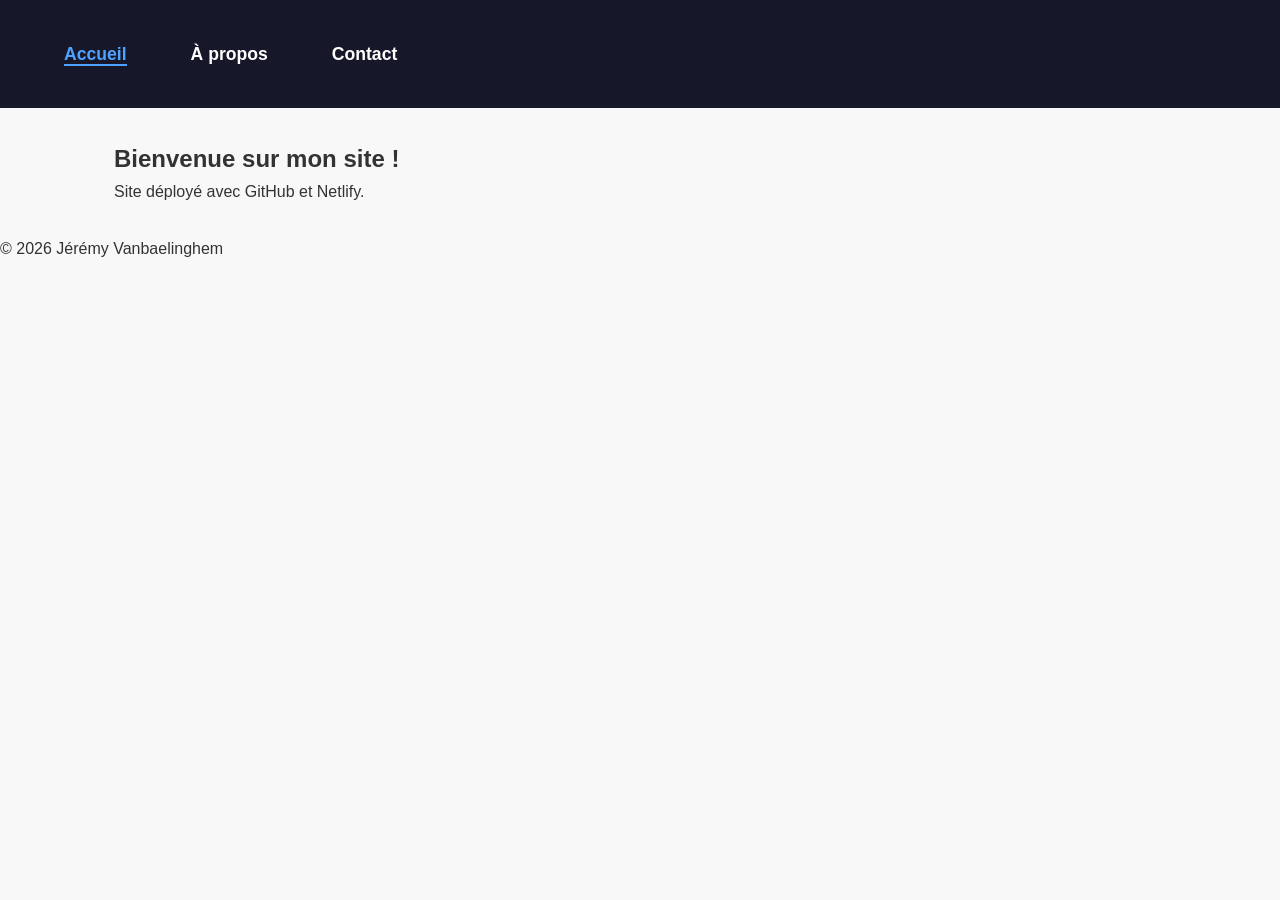
<file: index.html>
<!DOCTYPE html>
<html lang="fr">
<head>
  <meta charset="UTF-8">
  <meta name="viewport" content="width=device-width, initial-scale=1.0">
  <meta name="description" content="Mon site web personnel">
  <title>Mon Site Web — Jérémy</title>

  <link rel="stylesheet" href="assets/css/style.css">
</head>

<body>
  <header>
    <nav class="main-nav" aria-label="Navigation principale">
      <!-- Bouton du menu mobile. Ton JavaScript cherche la classe .burger -->
      <button class="burger" aria-label="Ouvrir le menu">
        ☰
      </button>

      <!-- Ton JavaScript cherche précisément nav ul -->
      <ul>
        <li><a href="index.html" aria-current="page">Accueil</a></li>
        <li><a href="about.html">À propos</a></li>
        <li><a href="contact.html">Contact</a></li>
      </ul>
    </nav>
  </header>

  <main>
    <section class="animate-on-scroll">
      <h1>Bienvenue sur mon site !</h1>
      <p>Site déployé avec GitHub et Netlify.</p>
    </section>
  </main>

  <footer>
    <p>&copy; 2026 Jérémy Vanbaelinghem</p>
  </footer>

  <script src="assets/js/main.js"></script>
</body>
</html>
</file>
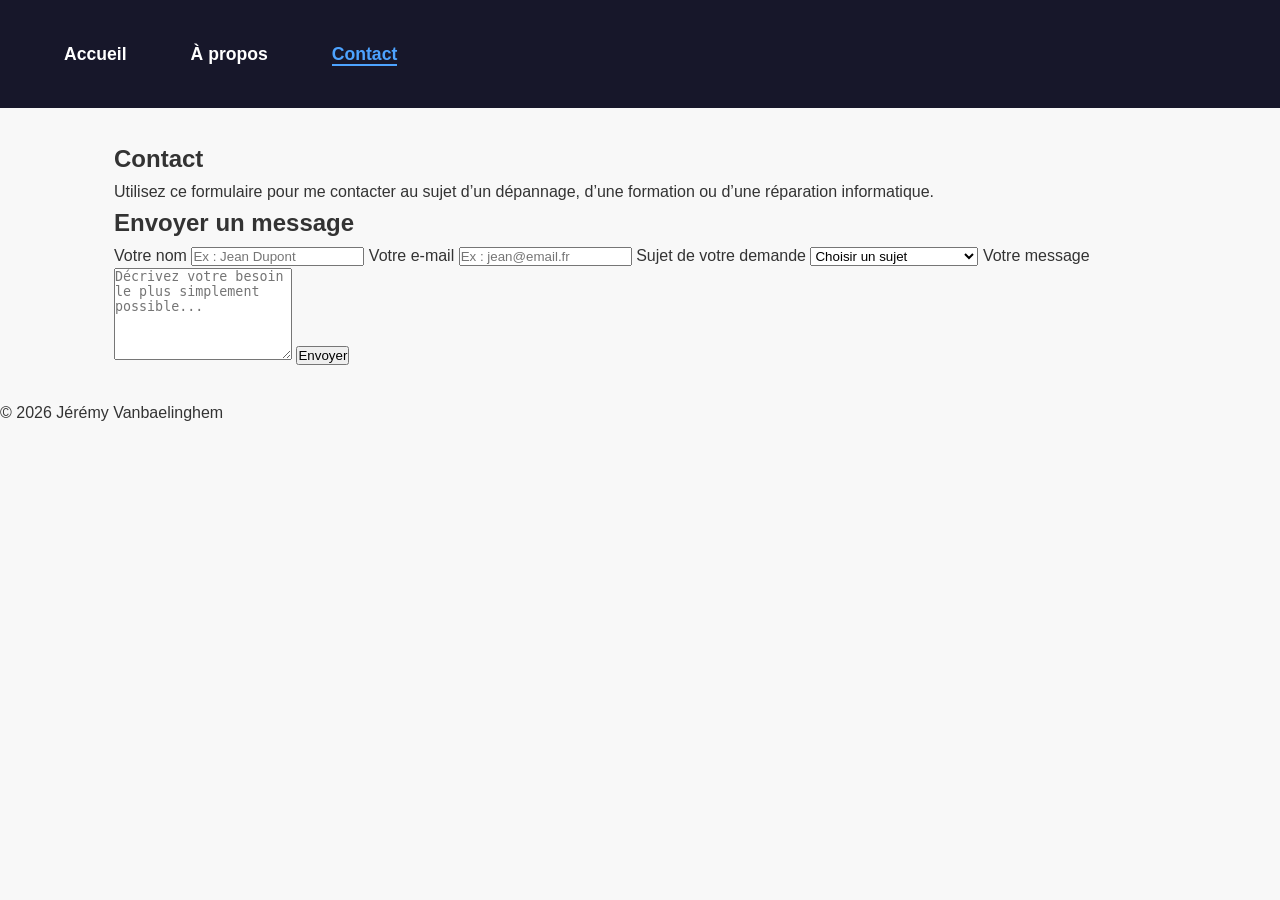
<file: contact.html>
<!DOCTYPE html>
<html lang="fr">
<head>
  <meta charset="UTF-8">
  <meta name="viewport" content="width=device-width, initial-scale=1.0">
  <meta name="description" content="Contactez Jérémy pour une demande de dépannage, formation ou réparation informatique.">
  <title>Contact — Jérémy</title>

  <link rel="stylesheet" href="assets/css/style.css">
</head>

<body>
  <header>
    <nav class="main-nav" aria-label="Navigation principale">
      <!-- Bouton du menu mobile. Ton JavaScript cherche la classe .burger -->
      <button class="burger" aria-label="Ouvrir le menu">
        ☰
      </button>

      <!-- Ton JavaScript cherche précisément nav ul -->
      <ul>
        <li><a href="index.html">Accueil</a></li>
        <li><a href="about.html">À propos</a></li>
        <li><a href="contact.html" aria-current="page">Contact</a></li>
      </ul>
    </nav>
  </header>

  <main>
    <section class="animate-on-scroll">
      <h1>Contact</h1>
      <p>
        Utilisez ce formulaire pour me contacter au sujet d’un dépannage,
        d’une formation ou d’une réparation informatique.
      </p>
    </section>

    <section class="animate-on-scroll">
      <!--
        FORMULAIRE DE CONTACT NETLIFY

        Ce formulaire est écrit directement dans contact.html.
        Netlify va le détecter automatiquement lors du déploiement du site.

        Important :
        - name="contact" donne un nom au formulaire.
        - method="POST" permet d'envoyer les données.
        - data-netlify="true" indique à Netlify qu'il doit gérer ce formulaire.
        - Le champ caché form-name confirme le nom du formulaire envoyé.
      -->
      <form name="contact" method="POST" data-netlify="true" class="contact-form">
        <input type="hidden" name="form-name" value="contact">

        <h2>Envoyer un message</h2>

        <label for="nom">Votre nom</label>
        <input
          type="text"
          id="nom"
          name="nom"
          placeholder="Ex : Jean Dupont"
          required
        >

        <label for="email">Votre e-mail</label>
        <input
          type="email"
          id="email"
          name="email"
          placeholder="Ex : jean@email.fr"
          required
        >

        <label for="sujet">Sujet de votre demande</label>
        <select id="sujet" name="sujet" required>
          <option value="">Choisir un sujet</option>
          <option value="depannage">Dépannage informatique</option>
          <option value="formation">Formation numérique</option>
          <option value="reparation">Réparation</option>
          <option value="autre">Autre demande</option>
        </select>

        <label for="message">Votre message</label>
        <textarea
          id="message"
          name="message"
          rows="6"
          placeholder="Décrivez votre besoin le plus simplement possible..."
          required
        ></textarea>

        <button type="submit">Envoyer</button>
      </form>
    </section>
  </main>

  <footer>
    <p>&copy; 2026 Jérémy Vanbaelinghem</p>
  </footer>

  <script src="assets/js/main.js"></script>
</body>
</html>
</file>
<file: assets/css/style.css>
/* ===== RESET ET BASE ===== */
* {
margin: 0;
padding: 0;
box-sizing: border-box;
}
body {
font-family: 'Segoe UI', Tahoma, Geneva, Verdana, sans-serif;
line-height: 1.6;
color: #333333;
background-color: #f8f8f8;
}
/* ===== NAVIGATION ===== */
header {
background-color: #1a1a2e;
padding: 1rem 2rem;
}
nav a {
color: white;
text-decoration: none;
margin-right: 1.5rem;
font-weight: 500;
transition: color 0.3s;
}
nav a:hover {
color: #B88E23;
}
/* ===== CONTENU PRINCIPAL ===== */
main {
max-width: 1100px;
margin: 2rem auto;
padding: 0 1.5rem;
}

/* =========================
   NAVBAR PROPRE + BURGER
========================= */

header {
  background-color: #17172a;
}

.main-nav {
  padding: 1.5rem 2rem;
}

/* Menu desktop */
.main-nav ul {
  list-style: none;
  margin: 0;
  padding: 0;

  display: flex;
  gap: 2.5rem;
  align-items: center;
}

/* Liens du menu */
.main-nav a {
  color: white;
  text-decoration: none;
  font-weight: bold;
  font-size: 1.1rem;
}

/* Page active */
.main-nav a[aria-current="page"] {
  color: #4da3ff;
  border-bottom: 2px solid #4da3ff;
}

/* Burger caché sur ordinateur */
.burger {
  display: none;
}


/* =========================
   VERSION MOBILE
========================= */

@media (max-width: 768px) {
  .burger {
    display: block;
    background: none;
    border: none;
    color: white;
    font-size: 2rem;
    cursor: pointer;
    margin-bottom: 1rem;
  }

  /* Sur mobile, le menu est caché par défaut */
  .main-nav ul {
    display: none;
    flex-direction: column;
    align-items: flex-start;
    gap: 1rem;
  }

  /* Quand le JS ajoute .active, le menu apparaît */
  .main-nav ul.active {
    display: flex;
  }

  .burger.open {
    color: #ff9800;
  }
}
</file>
